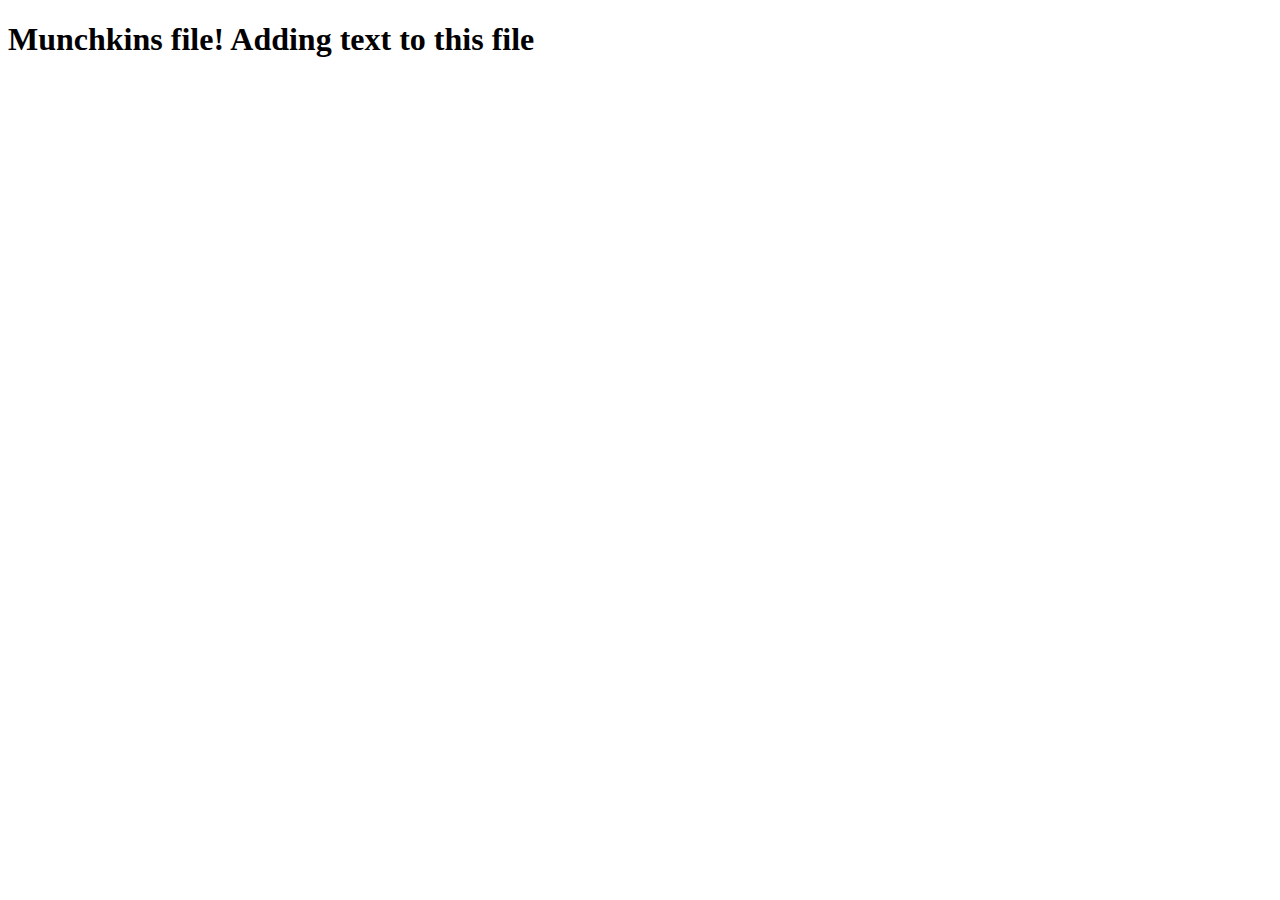
<file: munchkins.html>
<!DOCTYPE html>
<html lang="en">
<head>
    <meta charset="UTF-8">
    <meta name="viewport" content="width=device-width, initial-scale=1.0">
    <meta http-equiv="X-UA-Compatible" content="ie=edge">
    <title>Document</title>
</head>
<body>
    <h1>Munchkins file! Adding text to this file</h1>
</body>
</html>
</file>
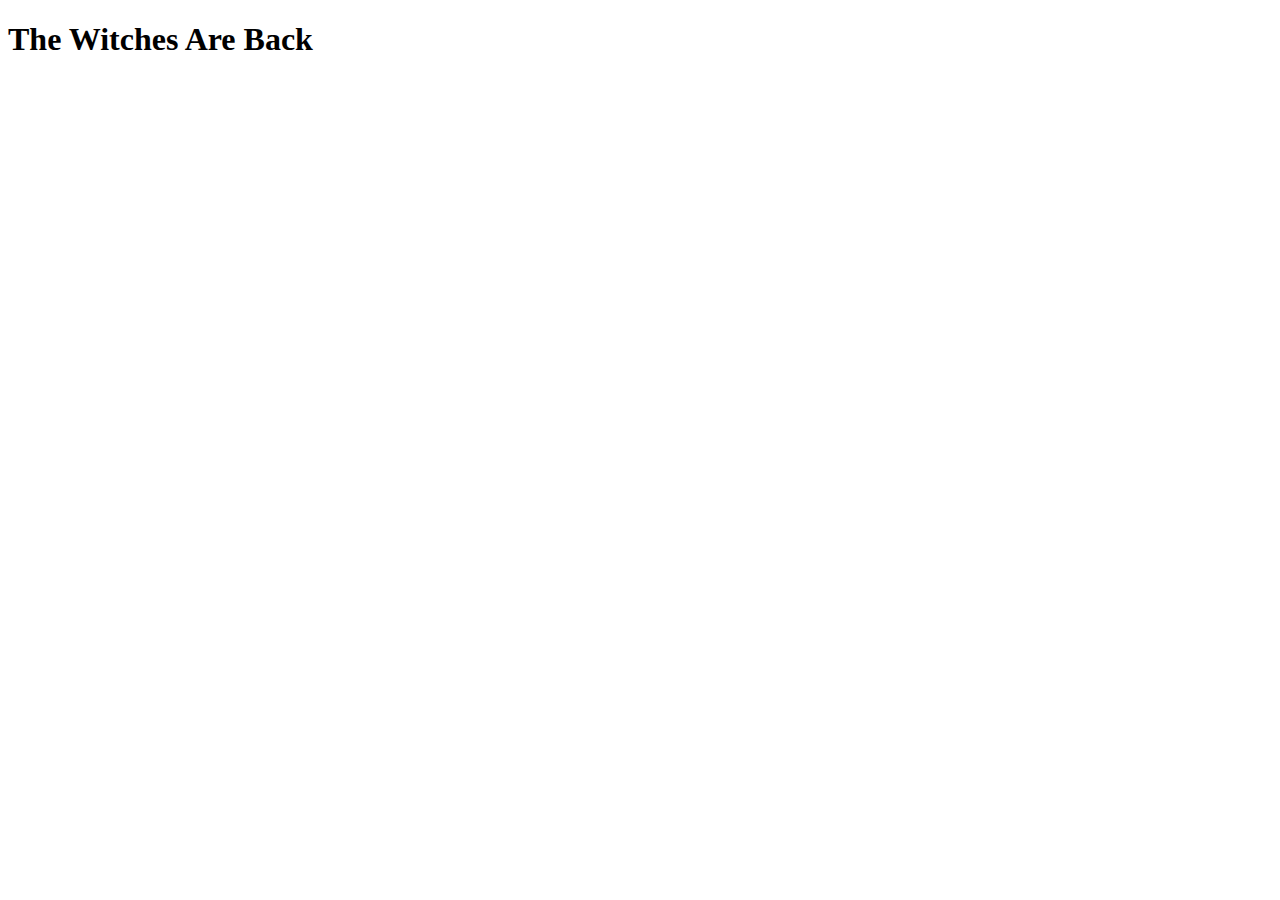
<file: witches.html>
<!DOCTYPE html>
<html lang="en">
<head>
    <meta charset="UTF-8">
    <meta name="viewport" content="width=device-width, initial-scale=1.0">
    <meta http-equiv="X-UA-Compatible" content="ie=edge">
    <title>Document</title>
</head>
<body>
    <h1>The Witches Are Back</h1>
</body>
</html>
</file>
